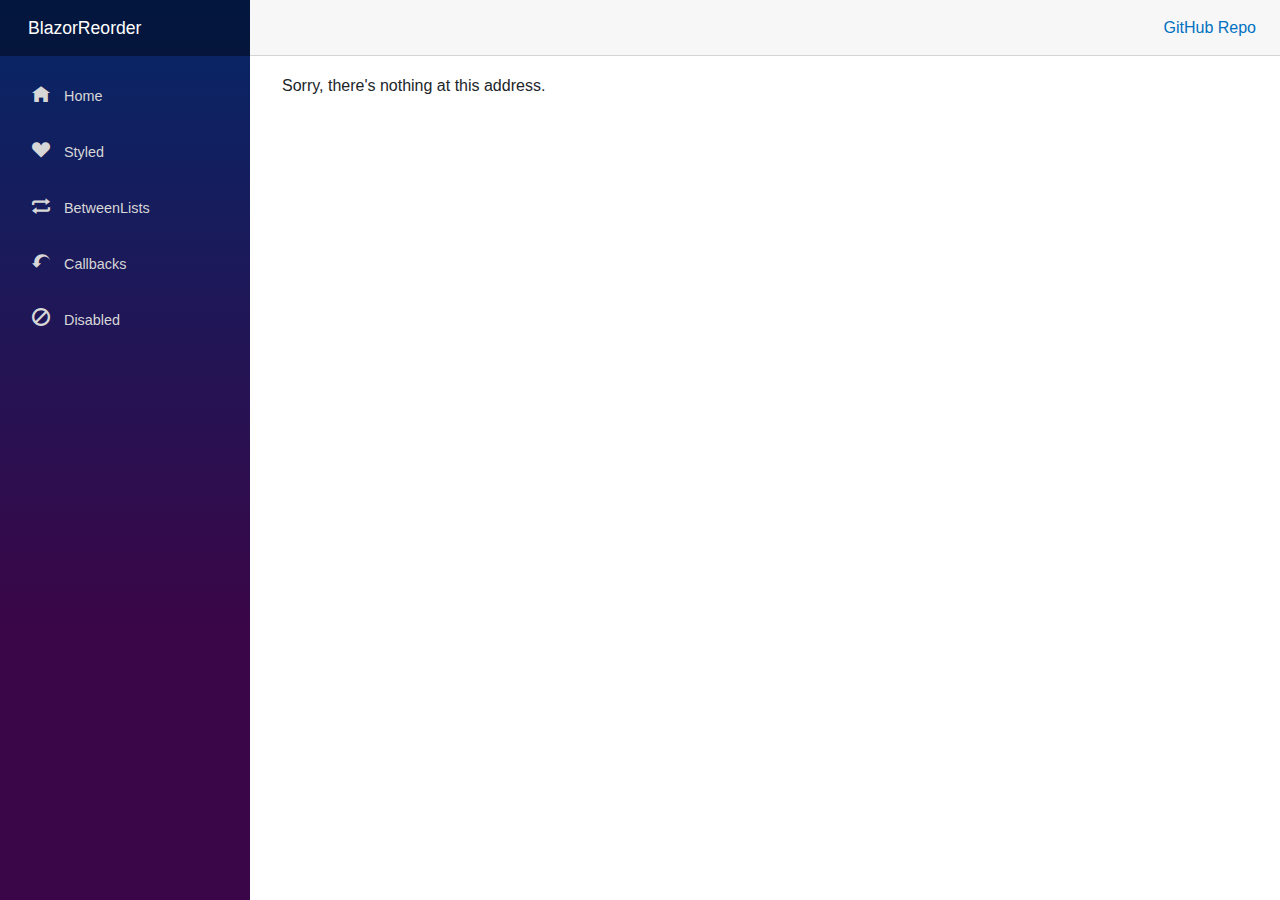
<file: index.html>
<!DOCTYPE html>
<html lang="en">

<head>
    <meta charset="utf-8" />
    <meta name="viewport" content="width=device-width, initial-scale=1.0, maximum-scale=1.0, user-scalable=no" />
    <title>BlazorReorderExample</title>
    <base href="/" />
    <link href="css/bootstrap/bootstrap.min.css" rel="stylesheet" />
    <link href="css/app.css" rel="stylesheet" />
    <link href="BlazorReorderExample.styles.css" rel="stylesheet" />
</head>

<body>
    <div id="app">Loading...</div>

    <div id="blazor-error-ui">
        An unhandled error has occurred.
        <a href="" class="reload">Reload</a>
        <a class="dismiss">🗙</a>
    </div>
    <script src="_framework/blazor.webassembly.js"></script>
</body>

</html>
</file>
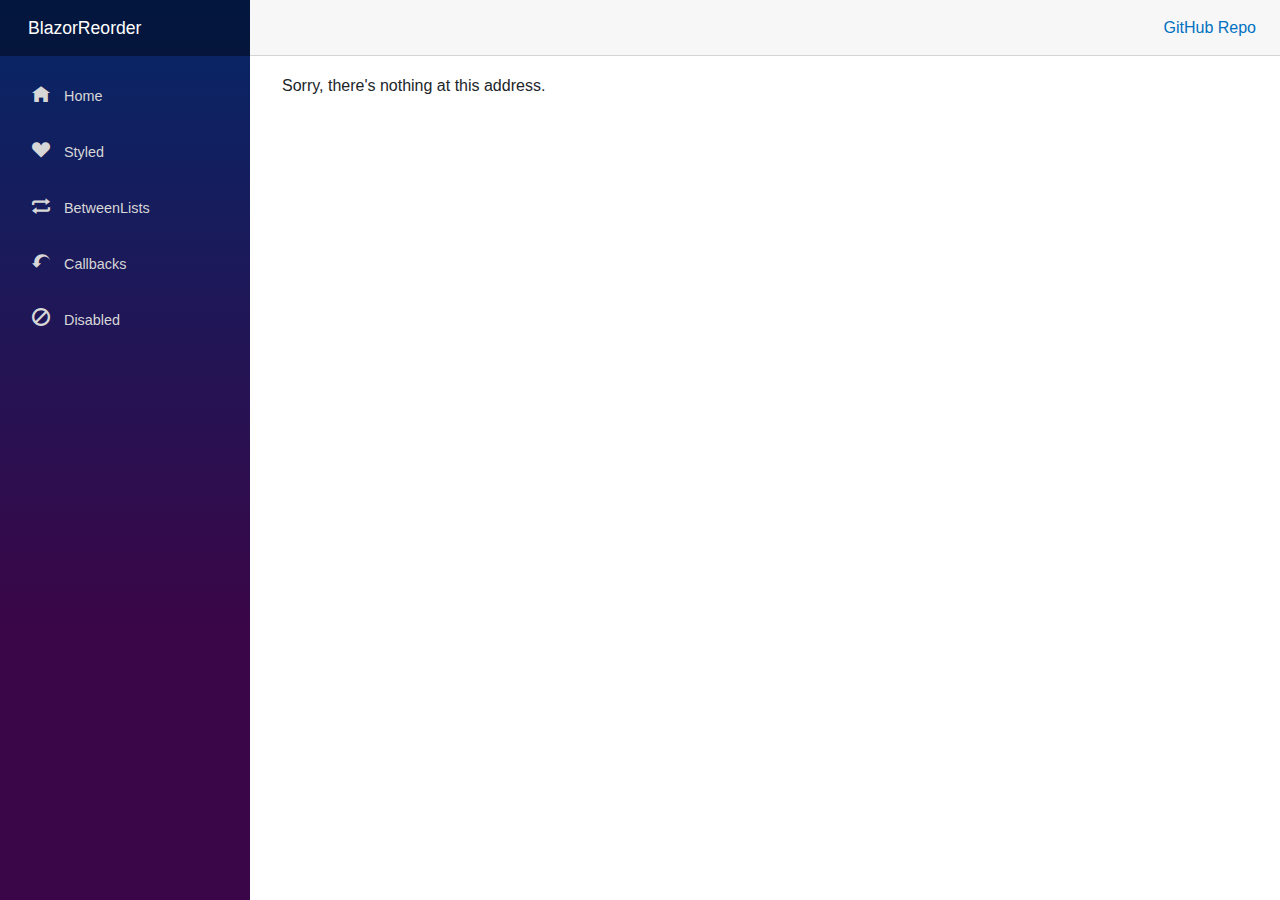
<file: BlazorReorderExample/wwwroot/index.html>
<!DOCTYPE html>
<html lang="en">

<head>
    <meta charset="utf-8" />
    <meta name="viewport" content="width=device-width, initial-scale=1.0, maximum-scale=1.0, user-scalable=no" />
    <title>BlazorReorderExample</title>
    <base href="/" />
    <link href="css/bootstrap/bootstrap.min.css" rel="stylesheet" />
    <link href="css/app.css" rel="stylesheet" />
    <link href="BlazorReorderExample.styles.css" rel="stylesheet" />
</head>

<body>
    <div id="app">Loading...</div>

    <div id="blazor-error-ui">
        An unhandled error has occurred.
        <a href="" class="reload">Reload</a>
        <a class="dismiss">🗙</a>
    </div>
    <script src="_framework/blazor.webassembly.js"></script>
    
    <script type="text/javascript">
        var _w = window,
            _b = document.body,
            _d = document.documentElement;
   
       // get position of mouse/touch in relation to viewport 
        function getPoint( e ) {
            var scrollX = Math.max( 0, _w.pageXOffset || _d.scrollLeft || _b.scrollLeft || 0 ) - ( _d.clientLeft || 0 ), 
                scrollY = Math.max( 0, _w.pageYOffset || _d.scrollTop || _b.scrollTop || 0 ) - ( _d.clientTop || 0 ), 
                pointX  = e ? ( Math.max( 0, e.pageX || e.clientX || 0 ) - scrollX ) : 0,
                pointY  = e ? ( Math.max( 0, e.pageY || e.clientY || 0 ) - scrollY ) : 0; 

            return { x: pointX, y: pointY }; 
        }

        function initEvents(dotNetInstance) {
            window.addEventListener("mousemove", (e) => dotNetInstance.invokeMethodAsync("onMove", getPoint(e)), true);
            window.addEventListener("touchmove", (e) => dotNetInstance.invokeMethodAsync("onMove", getPoint(e)), true);
            window.addEventListener("mouseup", (e) => dotNetInstance.invokeMethodAsync("onRelease", e), true);
            window.addEventListener("touchend", (e) => dotNetInstance.invokeMethodAsync("onRelease", e), true);
        }

        function getWidth(e) {
            return e.offsetWidth;
        }
        function getPosition(e) {
            return { x: e.offsetLeft, y: e.offsetTop };
        }
        function getClientRect(e) {
            return e.getBoundingClientRect();
        }
    </script>
</body>

</html>
</file>
<file: BlazorReorderExample.styles.css>
@import '_content/BlazorReorderList/BlazorReorderList.bundle.scp.css';

/* /Pages/Styled.razor.rz.scp.css */
[b-zhzujn96di] .reorder-item {
    cursor: move;
    user-select: none;
}

    [b-zhzujn96di] .reorder-item:hover {
        background: #4cff00;
    }

[b-zhzujn96di] .reorder-item-active {
    background: #b200ff;
}

[b-zhzujn96di] .reorder-item-dragging {
    background: #ffd800;
    box-shadow: 0 4px 20px #ffd800AA;
    opacity: 0.8;
    position: absolute;
    z-index: 999;
}

    [b-zhzujn96di] .reorder-item-dragging:hover {
        background: #ffd800;
    }
/* /Shared/MainLayout.razor.rz.scp.css */
.page[b-b8civu5p6c] {
    position: relative;
    display: flex;
    flex-direction: column;
}

main[b-b8civu5p6c] {
    flex: 1;
}

.sidebar[b-b8civu5p6c] {
    background-image: linear-gradient(180deg, rgb(5, 39, 103) 0%, #3a0647 70%);
}

.top-row[b-b8civu5p6c] {
    background-color: #f7f7f7;
    border-bottom: 1px solid #d6d5d5;
    justify-content: flex-end;
    height: 3.5rem;
    display: flex;
    align-items: center;
}

    .top-row[b-b8civu5p6c]  a, .top-row[b-b8civu5p6c]  .btn-link {
        white-space: nowrap;
        margin-left: 1.5rem;
        text-decoration: none;
    }

    .top-row[b-b8civu5p6c]  a:hover, .top-row[b-b8civu5p6c]  .btn-link:hover {
        text-decoration: underline;
    }

    .top-row[b-b8civu5p6c]  a:first-child {
        overflow: hidden;
        text-overflow: ellipsis;
    }

@media (max-width: 640.98px) {
    .top-row:not(.auth)[b-b8civu5p6c] {
        display: none;
    }

    .top-row.auth[b-b8civu5p6c] {
        justify-content: space-between;
    }

    .top-row[b-b8civu5p6c]  a, .top-row[b-b8civu5p6c]  .btn-link {
        margin-left: 0;
    }
}

@media (min-width: 641px) {
    .page[b-b8civu5p6c] {
        flex-direction: row;
    }

    .sidebar[b-b8civu5p6c] {
        width: 250px;
        height: 100vh;
        position: sticky;
        top: 0;
    }

    .top-row[b-b8civu5p6c] {
        position: sticky;
        top: 0;
        z-index: 1;
    }

    .top-row.auth[b-b8civu5p6c]  a:first-child {
        flex: 1;
        text-align: right;
        width: 0;
    }

    .top-row[b-b8civu5p6c], article[b-b8civu5p6c] {
        padding-left: 2rem !important;
        padding-right: 1.5rem !important;
    }
}
/* /Shared/NavMenu.razor.rz.scp.css */
.navbar-toggler[b-wedpsqf5mk] {
    background-color: rgba(255, 255, 255, 0.1);
}

.top-row[b-wedpsqf5mk] {
    height: 3.5rem;
    background-color: rgba(0,0,0,0.4);
}

.navbar-brand[b-wedpsqf5mk] {
    font-size: 1.1rem;
}

.oi[b-wedpsqf5mk] {
    width: 2rem;
    font-size: 1.1rem;
    vertical-align: text-top;
    top: -2px;
}

.nav-item[b-wedpsqf5mk] {
    font-size: 0.9rem;
    padding-bottom: 0.5rem;
}

    .nav-item:first-of-type[b-wedpsqf5mk] {
        padding-top: 1rem;
    }

    .nav-item:last-of-type[b-wedpsqf5mk] {
        padding-bottom: 1rem;
    }

    .nav-item[b-wedpsqf5mk]  a {
        color: #d7d7d7;
        border-radius: 4px;
        height: 3rem;
        display: flex;
        align-items: center;
        line-height: 3rem;
    }

.nav-item[b-wedpsqf5mk]  a.active {
    background-color: rgba(255,255,255,0.25);
    color: white;
}

.nav-item[b-wedpsqf5mk]  a:hover {
    background-color: rgba(255,255,255,0.1);
    color: white;
}

@media (min-width: 641px) {
    .navbar-toggler[b-wedpsqf5mk] {
        display: none;
    }

    .collapse[b-wedpsqf5mk] {
        /* Never collapse the sidebar for wide screens */
        display: block;
    }
}
</file>
<file: css/app.css>
﻿@import url('open-iconic/font/css/open-iconic-bootstrap.min.css');

html, body {
    font-family: 'Helvetica Neue', Helvetica, Arial, sans-serif;
    overscroll-behavior-x: none;
    overscroll-behavior-y: none;
}

h1:focus {
    outline: none;
}

a, .btn-link {
    color: #0071c1;
}

.btn-primary {
    color: #fff;
    background-color: #1b6ec2;
    border-color: #1861ac;
}

.content {
    padding-top: 1.1rem;
}

.valid.modified:not([type=checkbox]) {
    outline: 1px solid #26b050;
}

.invalid {
    outline: 1px solid red;
}

.validation-message {
    color: red;
}

#blazor-error-ui {
    background: lightyellow;
    bottom: 0;
    box-shadow: 0 -1px 2px rgba(0, 0, 0, 0.2);
    display: none;
    left: 0;
    padding: 0.6rem 1.25rem 0.7rem 1.25rem;
    position: fixed;
    width: 100%;
    z-index: 1000;
}

    #blazor-error-ui .dismiss {
        cursor: pointer;
        position: absolute;
        right: 0.75rem;
        top: 0.5rem;
    }

.blazor-error-boundary {
    background: url([data-uri]) no-repeat 1rem/1.8rem, #b32121;
    padding: 1rem 1rem 1rem 3.7rem;
    color: white;
}

    .blazor-error-boundary::after {
        content: "An error has occurred."
    }
</file>
<file: BlazorReorderExample/wwwroot/css/app.css>
﻿@import url('open-iconic/font/css/open-iconic-bootstrap.min.css');

html, body {
    font-family: 'Helvetica Neue', Helvetica, Arial, sans-serif;
    overscroll-behavior-x: none;
    overscroll-behavior-y: none;
}

h1:focus {
    outline: none;
}

a, .btn-link {
    color: #0071c1;
}

.btn-primary {
    color: #fff;
    background-color: #1b6ec2;
    border-color: #1861ac;
}

.content {
    padding-top: 1.1rem;
}

.valid.modified:not([type=checkbox]) {
    outline: 1px solid #26b050;
}

.invalid {
    outline: 1px solid red;
}

.validation-message {
    color: red;
}

#blazor-error-ui {
    background: lightyellow;
    bottom: 0;
    box-shadow: 0 -1px 2px rgba(0, 0, 0, 0.2);
    display: none;
    left: 0;
    padding: 0.6rem 1.25rem 0.7rem 1.25rem;
    position: fixed;
    width: 100%;
    z-index: 1000;
}

    #blazor-error-ui .dismiss {
        cursor: pointer;
        position: absolute;
        right: 0.75rem;
        top: 0.5rem;
    }

.blazor-error-boundary {
    background: url([data-uri]) no-repeat 1rem/1.8rem, #b32121;
    padding: 1rem 1rem 1rem 3.7rem;
    color: white;
}

    .blazor-error-boundary::after {
        content: "An error has occurred."
    }
</file>
